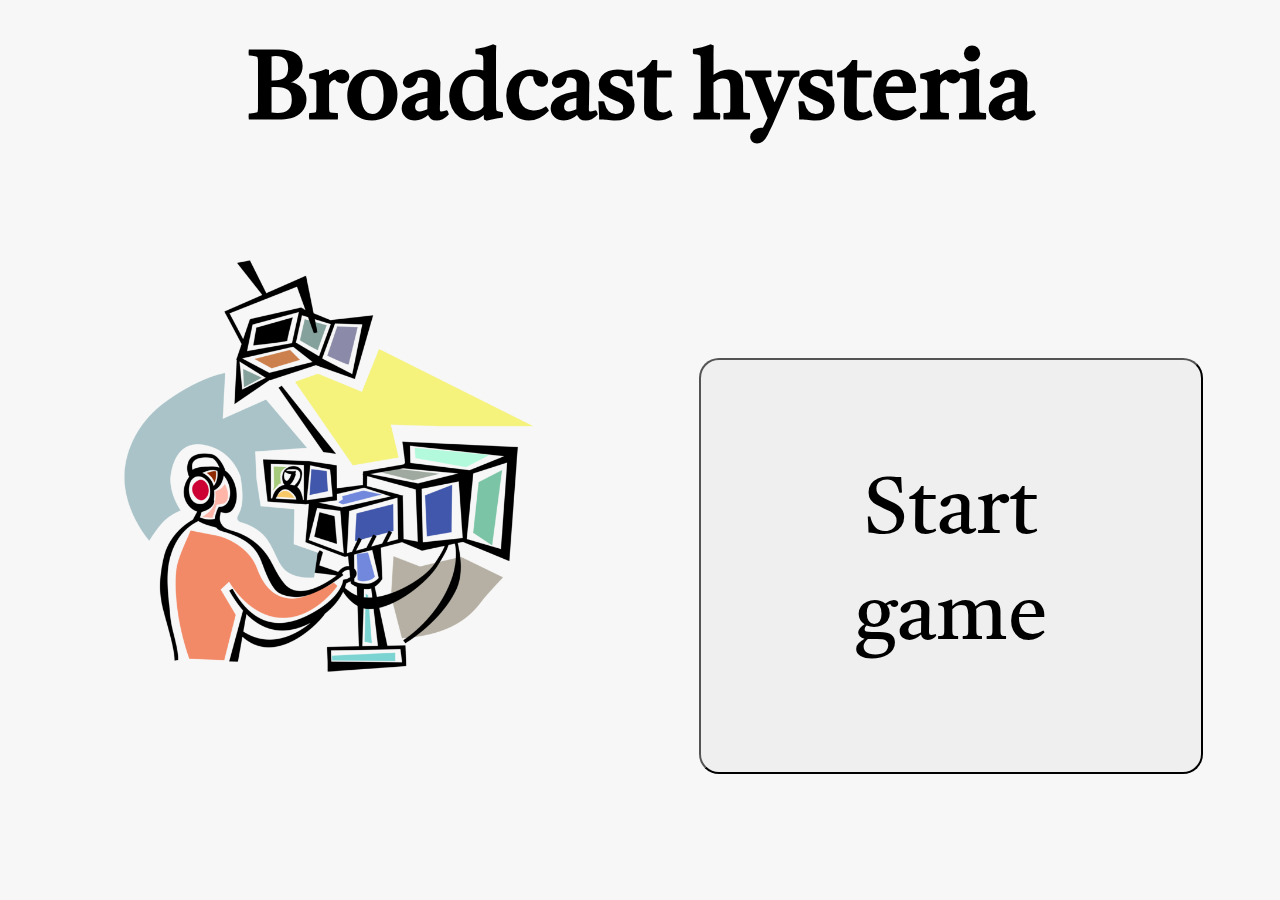
<file: index.html>
<!DOCTYPE html>
<html lang="en">
<head>
    <title>Broadcast Hysteria</title>

    <link rel="stylesheet" type="text/css" href="common/styles/styles.css">

    <link rel="preconnect" href="https://fonts.googleapis.com">
    <link rel="preconnect" href="https://fonts.gstatic.com" crossorigin>
    <link href="https://fonts.googleapis.com/css2?family=Castoro:ital@1&display=swap" rel="stylesheet">
</head>
<body onload="">

    <h1>Broadcast hysteria</h1>

    <div class="container" style="display: flex; justify-content: space-evenly; align-items: center">
        <img class="main-pic" src="common/images/studio.png" alt="studio image">
       <button class="button-main" onclick="buttonclick()">Start game</button>
    </div>

</body>
</html>
<script>
    function buttonclick() {
        window.location.href = "../../game/game.html"
    }
</script>
</file>
<file: common/styles/styles.css>
*, *::before, *::after {
    padding: 0;
    margin: 0;
    font-family: 'Castoro', serif;
}

body {
    background-color: #f7f7f7;
}

.container *{
    width: 40%;
}

.button-main {
    padding: 100px;
    font-size: 5rem;
    border-radius: 20px;
    margin-top: 200px;
    margin-left: 50px;
}

.button-main:hover {
    color: white;
    background-color: #7f7f7f;
    cursor: pointer;
}

h1 {
    padding-top: 20px;
    font-size: 6em;
    text-align: center;
    position: center;

}

.fullscreen {
    width: 100vw;
    height: 100vh;
    padding: 0;
    margin: 0;
    overflow: hidden;
}

.fullscreen > * {
    width: 100%;
    height: 100%;
}

.overlay {
    position: fixed;
    left: 20px;
    top: 20px;
}
body {
    margin: 10px;
}
.score {

    position: absolute;
    top: 10%;
    right: 5%;
    background-color: rgb(255, 89, 89);
    padding: 20px;
    border-radius: 10px;
    font-size: 30px;
    z-index: 5;


}

.modal {
    position: fixed;
    top: 80%;
    left: 85%;
    transform: translate(-10%, -10%) scale(0);
    transition: 200ms ease-in-out;
    border: 1px solid black;
    border-radius: 10px;
    z-index: 10;
    background-color: white;
    width: 500px;
    max-width: 70%;
}
.modal2 {
    background-color: darkred;
    position: fixed;
    top: 60%;
}

.modal.active {
    transform: translate(-50%, -50%) scale(1);
}

.modal-header {
    padding: 10px 15px;
    display: flex;
    justify-content: space-between;
    align-items: center;
    border-bottom: 1px solid black;
}



.modal-header .title {
    font-size: 1.25rem;
    font-weight: bold;
}

.modal-header .title {
    font-size: 1.25rem;
    font-weight: bold;
}

.task {
    margin-left: 20px;
}

.modal-header .close-button {
    cursor: pointer;
    border: none;
    outline: none;
    background: none;
    font-size: 1.25rem;
    font-weight: bold;
}

.modal-body {
    padding: 10px 15px;
}

#tasks2 {
    color: white;
}
#overlay {
    position: fixed;
    opacity: 0;
    transition: 200ms ease-in-out;
    top: 0;
    left: 0;
    right: 0;
    bottom: 0;
    background-color: rgba(0, 0, 0, .2);
    pointer-events: none;
}

#overlay.active {
    opacity: 1;
    pointer-events: all;
}

#demo {
    position: absolute;
    left: 25%;
    top: 10%;
    z-index: 6;
    font-size: 80px;
    padding: 15px 30px;
    border-radius: 10px;

}

#blocker {
    background-color: red;
    color: whitesmoke;
    position: absolute;
    left: 27%;
    top: 40%;
    z-index: 6;
    font-size: 80px;
    padding: 15px 30px;
    border-radius: 10px;
}

#ending1{
    align-content: center;
    background-color: red;
    color: whitesmoke;
    position: absolute;
    left: 35%;
    top: 38%;
    z-index: 6;
    font-size: 80px;
    padding: 15px 30px;
    border-radius: 10px;
}
#ending2{
    align-content: center;
    background-color: darkred;
    color: whitesmoke;
    position: absolute;
    left: 32%;
    top: 60%;
    z-index: 6;
    font-size: 40px;
    padding: 15px 30px;
    border-radius: 10px;
}
</file>
